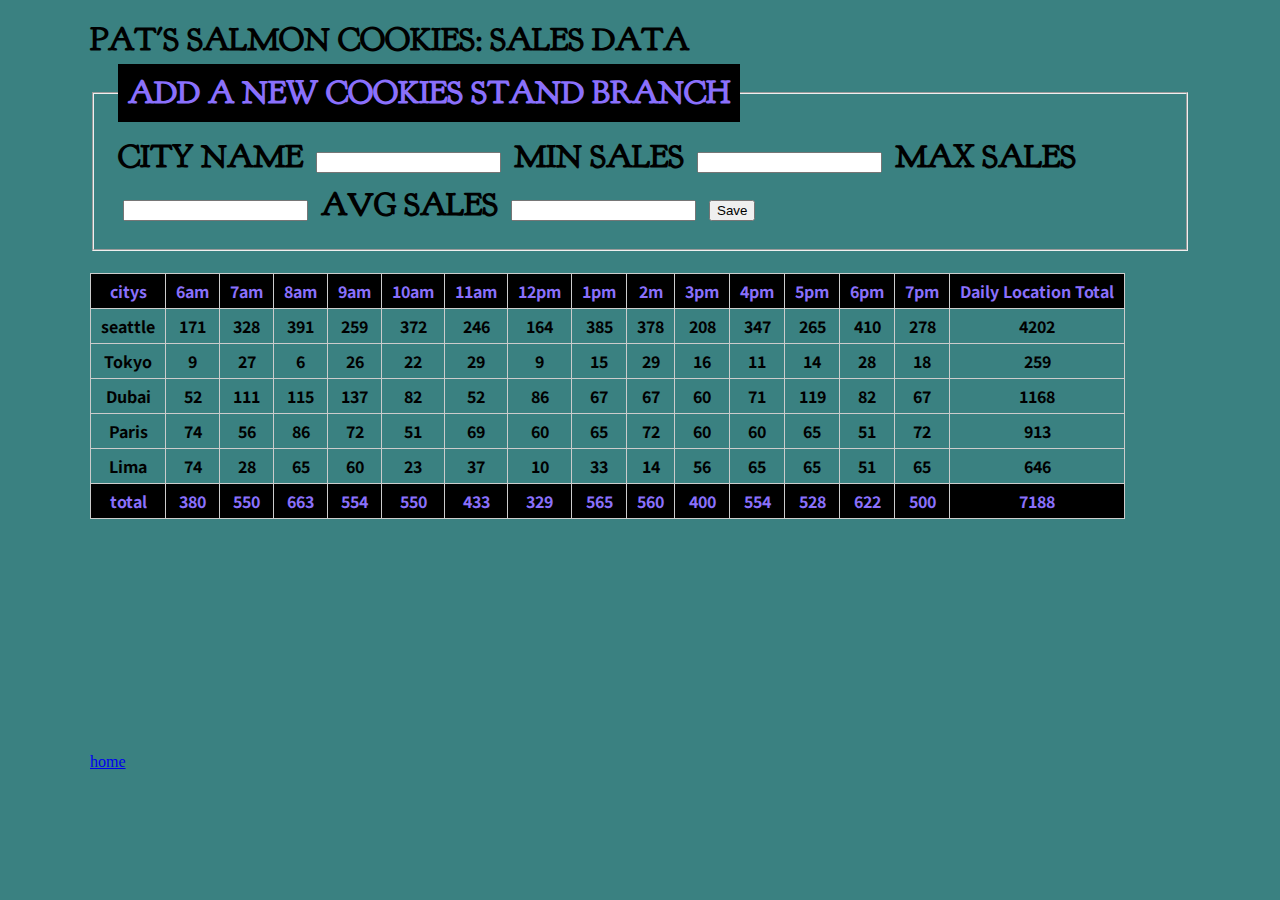
<file: sales.html>
<!DOCTYPE html>
<html lang="en">
    <head>
    <meta charset="UTF-8">
    <meta http-equiv="X-UA-Compatible" content="IE=edge">
    <meta name="viewport" content="width=device-width, initial-scale=1.0">
    <title>Document</title>
    </head>


    <body>

        <header>


        </header>

        <main>

               <p>
                   <h1>Pat's Salmon Cookies: Sales Data

                    <form id="input" action="/action_page.php"></form>
                    <fieldset>
                        <legend>Add a New cookies stand branch</legend>
                        <form id="userinput">
                          <label for="city">city Name</label>
                          <input id="city"  name="city" type="text">
                          <label for="minS">min sales</label>
                          <input id="minS" type="text">
                          <label for="maxS">max sales</label>
                          <input id="maxS" type="text">
                          <label for="avgS">avg sales</label>
                          <input id="avgS" type="text">
                          <button type="submit">Save</button>
                        </form>
                      </fieldset>




                   </h1>
               </p>
            <div id="salmonCookies">
                
                <!-- generate this from js: -->
                <!-- <article>
                      <h2></h2>
                      <p></p>
                      <ul>
                        <li></li>
                      </ul>
                </article> -->
            </div>
            <table id="tabledata">

            </table>
            

        </main>

        <footer>


        </footer>



        <link rel="stylesheet" href="./css/style.css">
        <a href="./index.html">home</a>

    <script src="./js/app.js"></script>
    </body>
</html>
</file>
<file: css/style.css>
@import url('https://fonts.googleapis.com/css2?family=Noto+Sans+JP:wght@100;300;400;500;700&display=swap');

@import url('https://fonts.googleapis.com/css2?family=Goudy+Bookletter+1911&display=swap');

.container {
  display: grid;
  grid-template-rows: 100px 1fr 50px;
}



body {
  background-color: rgb(58, 129, 129);
  margin: auto;
  line-height: 1.5;
  display: grid;
  grid-template-rows: 1fr 700px 50px;
  width: 1100px;
 
  
}


header {
 
  display: grid;
  
  align-items: center;
  width: 100%;
  
}

#first img{

  display: grid;
    /* grid-template-columns: 1fr 1fr 1fr; */
    
    gap: 20px;
    margin-bottom: 20px;
    width: 100%;
    align-items: center;
}

#second {

  display: grid;
    /* grid-template-columns: 1fr 1fr 1fr; */
    grid-template-columns: repeat(2, 1fr);
    gap: 20px;
    margin-bottom: 20px;
    align-items: center;
    
}

p {
  
  text-transform: uppercase;
  font-family: 'Lato', sans-serif;
  
}

h1 {
  font-family: 'Goudy Bookletter 1911', serif;
  margin-top: auto;
  text-transform: uppercase;
  color: black;
}


main ul li{
  font-family: 'Noto Sans JP', sans-serif;
  color: rgb(219, 217, 62);
  
  font-family: 'Lato', sans-serif;
}



#ulli p{

  font-family: 'Goudy Bookletter 1911', serif;
}


#tabledata{
  font-weight: 700;
  font-family: 'Noto Sans JP', sans-serif;
}


#tabledata:nth-child(odd){
  color: rgb(0, 0, 0);
  
}








/*  
header {
  
  
  margin-bottom: 20px;
}

header img{
  grid: ;
}

header h1 {
  line-height: 50px;
  color: #fb743e;
}

main {
  margin: 0 20px;
}


ul {
  list-style-type: disc;
  padding-left: 20px;
}

main article h2 {
  color: #fb743e;
  font-weight: 700;
  text-transform: capitalize;
} */
fieldset {
  display: block;
  margin-left: 2px;
  margin-right: 2px;
  padding-top: 0.35em;
  padding-bottom: 0.625em;
  padding-left: 0.75em;
  padding-right: 0.75em;
  
}
legend {
  background-color: black;
  color: rgb(138, 112, 252);
  padding: 5px 10px;
}

input {
  margin: 5px;
}

table {
  border-collapse: collapse;
  text-align: center;
}

td, th{
  border: 1px solid #ccc;
  padding: 5px 10px;

}

th {
  background-color: black;
  color: rgb(138, 112, 252); 
}
</file>
